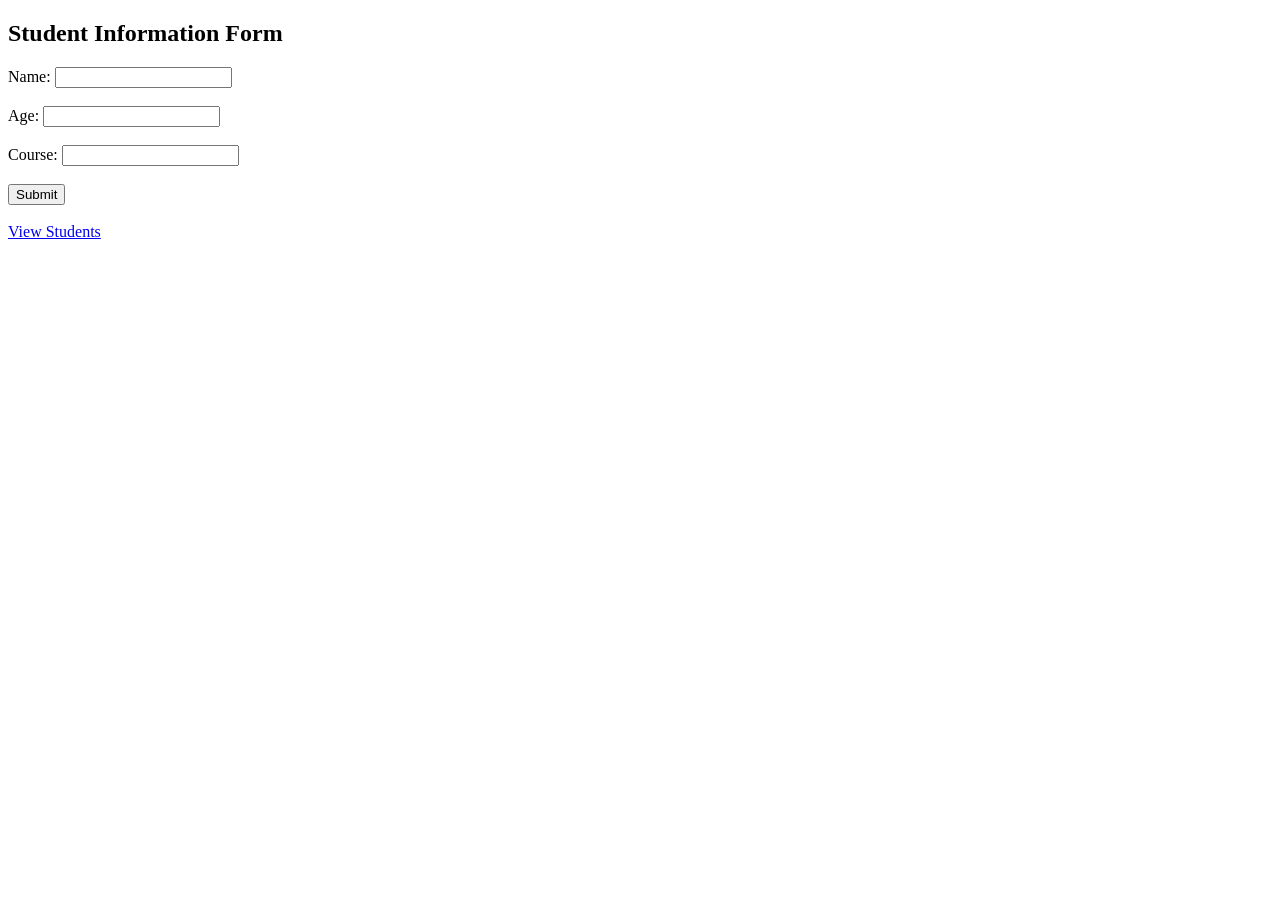
<file: flask_db_lab/templates/form.html>
<!DOCTYPE html>
<html lang="en">
<head>
    <meta charset="UTF-8">
    <meta name="viewport" content="width=device-width, initial-scale=1.0">
    <title>Student Form</title>
</head>
<body>
    <h2>Student Information Form</h2>

    <form action="/add" method="post">
        <label>Name:</label>
        <input type="text" name="name" required><br><br>

        <label>Age:</label>
        <input type="number" name="age" min="1" required><br><br>

        <label>Course:</label>
        <input type="text" name="course" required><br><br>

        <input type="submit" value="Submit">
    </form>

    <br>
    <a href="/students">View Students</a>
</body>
</html>
</file>
